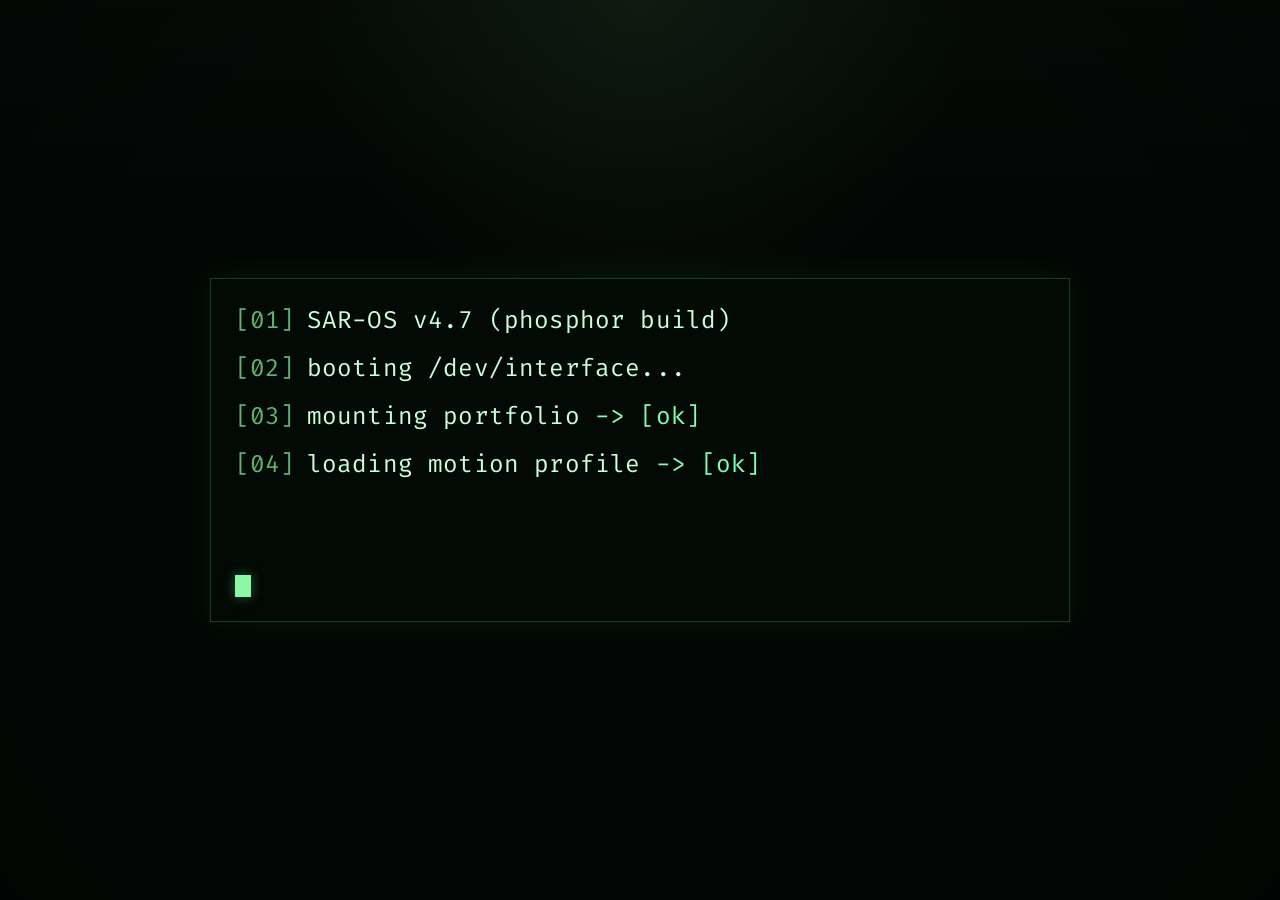
<file: index.html>
<!doctype html>
<html lang="en" data-theme="dark">
  <head>
    <meta charset="utf-8">
    <meta name="viewport" content="width=device-width, initial-scale=1">
    <title>Sebastian Rosenquist | Terminal Portfolio</title>
    <meta
      name="description"
      content="Terminal-style portfolio for Sebastian Rosenquist, AI and ML consultant focused on LLMs, RAG, automation, and analytics."
    >
    <link rel="preconnect" href="https://fonts.googleapis.com">
    <link rel="preconnect" href="https://fonts.gstatic.com" crossorigin>
    <link
      href="https://fonts.googleapis.com/css2?family=Fira+Code:wght@400;500;600&display=swap"
      rel="stylesheet"
    >
    <link rel="stylesheet" href="styles.css">
  </head>
  <body>
    <div class="app-shell">
      <section class="boot-screen" id="bootScreen" aria-label="System boot sequence">
        <div class="boot-screen__inner">
          <div class="boot-log" id="bootLog" aria-live="polite" aria-atomic="false"></div>
          <div class="boot-screen__cursor" aria-hidden="true"></div>
        </div>
      </section>

      <section class="terminal-shell is-hidden" id="terminalShell" aria-label="Portfolio terminal">
        <header class="terminal-header" aria-label="Terminal toolbar">
          <div class="terminal-header__identity">sebastian@portfolio &bull; /shell</div>

          <div class="terminal-header__status" aria-hidden="true">
            <span>session::live</span>
            <span class="block-cursor"></span>
          </div>

          <div class="terminal-header__tools">
            <div class="utc-readout" id="utcReadout" aria-label="Current UTC time">UTC --:--:--</div>

            <button
              class="toolbar-button"
              id="themeToggle"
              type="button"
              aria-label="Toggle light and dark mode"
              aria-pressed="false"
              title="Toggle theme"
            >
              <span class="toolbar-button__dot toolbar-button__dot--amber" aria-hidden="true"></span>
              <span class="toolbar-button__text">light</span>
            </button>

            <button
              class="toolbar-button"
              id="muteToggle"
              type="button"
              aria-label="Toggle terminal sound"
              aria-pressed="false"
              title="Toggle sound"
            >
              <span class="toolbar-button__dot toolbar-button__dot--red" aria-hidden="true"></span>
              <span class="toolbar-button__text">unmute</span>
            </button>
          </div>
        </header>

        <main class="terminal-body">
          <section class="terminal-pinned" id="terminalPinned" aria-label="Portfolio overview"></section>
          <div
            class="terminal-log"
            id="terminalLog"
            role="log"
            aria-live="polite"
            aria-relevant="additions"
            aria-label="Terminal command output"
          ></div>
        </main>

        <footer class="terminal-footer">
          <div class="command-suggestion" id="commandSuggestion" aria-label="Example commands">
            try: <span id="suggestionText">help</span>
          </div>

          <form class="command-form" id="commandForm" autocomplete="off">
            <label class="prompt-label" for="commandInput">sebastian@portfolio ~ $</label>
            <div class="command-input-shell">
              <div class="command-ghost" id="commandGhost" aria-hidden="true"></div>
              <input
                class="command-input"
                id="commandInput"
                name="command"
                type="text"
                spellcheck="false"
                aria-label="Terminal command input"
                placeholder="type a command"
                disabled
              >
            </div>
          </form>

          <div class="shortcut-strip" aria-label="Keyboard shortcuts">
            <span><code>tab</code> complete</span>
            <span><code>&uarr;/&darr;</code> history</span>
            <span><code>ctrl/cmd + k</code> clear</span>
            <span><code>g</code> work</span>
            <span><code>l</code> light/dark</span>
            <span><code>m</code> mute</span>
            <span><code>esc</code> reset</span>
          </div>
        </footer>
      </section>
    </div>

    <script src="script.js"></script>
  </body>
</html>
</file>
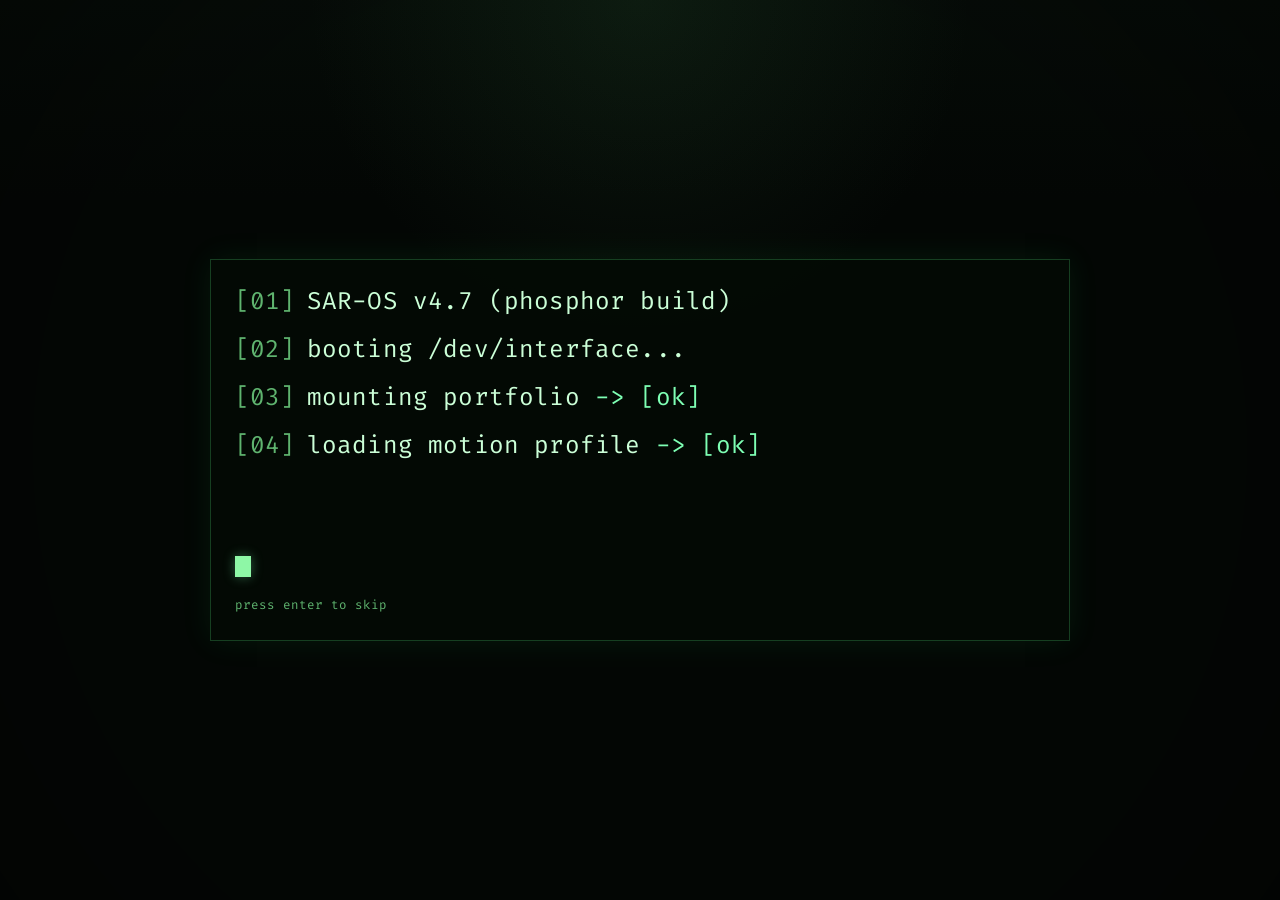
<file: src/index.html>
<!doctype html>
<html lang="en" data-theme="dark">
  <head>
    <meta charset="utf-8">
    <meta name="viewport" content="width=device-width, initial-scale=1">
    <title>Sebastian Rosenquist | Terminal Portfolio</title>
    <meta
      name="description"
      content="Terminal-style portfolio for Sebastian Rosenquist, AI and ML consultant focused on LLMs, RAG, automation, and analytics."
    >
    <link rel="preconnect" href="https://fonts.googleapis.com">
    <link rel="preconnect" href="https://fonts.gstatic.com" crossorigin>
    <link
      href="https://fonts.googleapis.com/css2?family=Fira+Code:wght@400;500;600&display=swap"
      rel="stylesheet"
    >
    <link rel="stylesheet" href="styles.css">
  </head>
  <body>
    <div class="app-shell">
      <section class="boot-screen" id="bootScreen" aria-label="System boot sequence">
        <div class="boot-screen__inner">
          <div class="boot-log" id="bootLog" aria-live="polite" aria-atomic="false"></div>
          <div class="boot-screen__cursor" aria-hidden="true"></div>
          <div class="boot-screen__hint" aria-hidden="true">press enter to skip</div>
        </div>
      </section>

      <section class="terminal-shell is-hidden" id="terminalShell" aria-label="Portfolio terminal">
        <header class="terminal-header" aria-label="Terminal toolbar">
          <div class="terminal-header__identity">sebastian@portfolio &bull; /shell</div>

          <div class="terminal-header__status" aria-hidden="true">
            <span>session::live</span>
            <span class="block-cursor"></span>
          </div>

          <div class="terminal-header__tools">
            <div class="utc-readout" id="utcReadout" aria-label="Current UTC time">UTC --:--:--</div>

            <button
              class="toolbar-button"
              id="themeToggle"
              type="button"
              aria-label="Toggle light and dark mode"
              aria-pressed="false"
              title="Toggle theme"
            >
              <span class="toolbar-button__dot toolbar-button__dot--amber" aria-hidden="true"></span>
              <span class="toolbar-button__text">light</span>
            </button>

            <button
              class="toolbar-button"
              id="muteToggle"
              type="button"
              aria-label="Toggle terminal sound"
              aria-pressed="false"
              title="Toggle sound"
            >
              <span class="toolbar-button__dot toolbar-button__dot--red" aria-hidden="true"></span>
              <span class="toolbar-button__text">unmute</span>
            </button>
          </div>
        </header>

        <main class="terminal-body">
          <section class="terminal-pinned" id="terminalPinned" aria-label="Portfolio overview"></section>
          <div
            class="terminal-log"
            id="terminalLog"
            role="log"
            aria-live="polite"
            aria-relevant="additions"
            aria-label="Terminal command output"
          ></div>
        </main>

        <footer class="terminal-footer">
          <div class="command-suggestion" id="commandSuggestion" aria-label="Example commands">
            try: <span id="suggestionText">help</span>
          </div>

          <form class="command-form" id="commandForm" autocomplete="off">
            <label class="prompt-label" for="commandInput">sebastian@portfolio ~ $</label>
            <div class="command-input-shell">
              <div class="command-ghost" id="commandGhost" aria-hidden="true"></div>
              <input
                class="command-input"
                id="commandInput"
                name="command"
                type="text"
                spellcheck="false"
                aria-label="Terminal command input"
                placeholder="type a command"
                disabled
              >
            </div>
          </form>

          <div class="shortcut-strip" aria-label="Keyboard shortcuts">
            <span><code>tab</code> complete</span>
            <span><code>&uarr;/&darr;</code> history</span>
            <span><code>ctrl/cmd + k</code> clear</span>
            <span><code>esc</code> reset</span>
          </div>
        </footer>
      </section>
    </div>

    <script type="module" src="script.js"></script>
  </body>
</html>
</file>
<file: styles.css>
:root {
  --font-mono: "Fira Code", "Courier New", Courier, monospace;
  --bg: #030604;
  --bg-elevated: rgba(7, 13, 8, 0.94);
  --bg-soft: rgba(7, 16, 9, 0.78);
  --panel: rgba(9, 18, 11, 0.72);
  --text: #8ef7a6;
  --text-bright: #cbffd7;
  --text-dim: #5fb46f;
  --border: rgba(92, 255, 139, 0.22);
  --border-strong: rgba(109, 255, 155, 0.5);
  --shadow: 0 0 30px rgba(42, 255, 109, 0.08);
  --focus: #e8ff8d;
  --danger: #ff8979;
  --amber: #ffd57f;
  --success: #7effb4;
}

html[data-theme="light"] {
  --bg: #e7f0de;
  --bg-elevated: rgba(244, 249, 239, 0.96);
  --bg-soft: rgba(234, 243, 225, 0.92);
  --panel: rgba(240, 247, 233, 0.88);
  --text: #174025;
  --text-bright: #0d2715;
  --text-dim: #486450;
  --border: rgba(19, 64, 34, 0.18);
  --border-strong: rgba(19, 64, 34, 0.38);
  --shadow: 0 0 30px rgba(18, 66, 32, 0.08);
  --focus: #67790f;
  --danger: #b24a42;
  --amber: #9b7713;
  --success: #1c7037;
}

*,
*::before,
*::after {
  box-sizing: border-box;
}

html {
  color-scheme: dark;
}

html[data-theme="light"] {
  color-scheme: light;
}

body {
  margin: 0;
  min-height: 100vh;
  font-family: var(--font-mono);
  background:
    radial-gradient(circle at top, rgba(59, 121, 71, 0.15), transparent 30%),
    linear-gradient(180deg, rgba(8, 18, 11, 0.42), transparent 22%),
    var(--bg);
  color: var(--text);
  line-height: 1.6;
  letter-spacing: 0.01em;
}

body::before {
  content: "";
  position: fixed;
  inset: 0;
  pointer-events: none;
  background:
    repeating-linear-gradient(
      to bottom,
      rgba(255, 255, 255, 0.025) 0,
      rgba(255, 255, 255, 0.025) 1px,
      transparent 1px,
      transparent 4px
    );
  opacity: 0.18;
}

body::after {
  content: "";
  position: fixed;
  inset: 0;
  pointer-events: none;
  background: radial-gradient(circle at center, transparent 58%, rgba(0, 0, 0, 0.35) 100%);
  mix-blend-mode: multiply;
}

a {
  color: inherit;
  text-decoration-color: var(--border-strong);
  text-underline-offset: 0.2rem;
}

button,
input {
  font: inherit;
}

.app-shell {
  min-height: 100vh;
}

.is-hidden {
  display: none !important;
}

.boot-screen,
.terminal-shell {
  min-height: 100vh;
}

.boot-screen {
  display: grid;
  place-items: center;
  padding: 2rem;
}

.boot-screen.is-complete {
  animation: boot-fade 360ms ease forwards;
}

.boot-screen__inner {
  width: min(860px, 100%);
  padding: 1.5rem;
  border: 1px solid var(--border);
  background: rgba(4, 10, 5, 0.92);
  box-shadow: var(--shadow);
}

html[data-theme="light"] .boot-screen__inner {
  background: rgba(240, 247, 233, 0.98);
}

.boot-log {
  display: grid;
  gap: 0.8rem;
  min-height: 16rem;
  align-content: start;
  font-size: clamp(1.1rem, 1.9vw, 1.55rem);
  line-height: 1.45;
  color: var(--text-bright);
}

.boot-line {
  opacity: 0;
  animation: boot-line-reveal 220ms ease forwards;
}

.boot-line__index {
  color: var(--text-dim);
  margin-right: 0.7rem;
}

.boot-line__status {
  color: var(--text-bright);
}

.boot-line__status--ok {
  color: var(--success);
}

.boot-screen__cursor {
  width: 1rem;
  height: 1.35rem;
  margin-top: 1rem;
  background: currentColor;
  box-shadow: 0 0 12px rgba(126, 255, 180, 0.35);
  animation: blink 1s steps(1, end) infinite;
}

.terminal-shell {
  display: grid;
  grid-template-rows: auto minmax(0, 1fr) auto;
  width: min(1160px, calc(100% - 1.5rem));
  margin: 0 auto;
  padding: 0.8rem 0 0;
}

.terminal-header {
  display: grid;
  grid-template-columns: minmax(0, 1fr) auto minmax(0, 1fr);
  gap: 1rem;
  align-items: center;
  padding: 0.75rem 1rem;
  border: 1px solid var(--border);
  border-bottom: 0;
  background: var(--bg-elevated);
  box-shadow: var(--shadow);
  backdrop-filter: blur(8px);
}

.terminal-header__identity,
.terminal-header__status,
.utc-readout,
.toolbar-button__text,
.command-suggestion,
.shortcut-strip,
.prompt-label,
code {
  font-size: 0.82rem;
}

.terminal-header__identity {
  white-space: nowrap;
  overflow: hidden;
  text-overflow: ellipsis;
}

.terminal-header__status {
  display: inline-flex;
  align-items: center;
  gap: 0.55rem;
  justify-self: center;
  padding: 0.45rem 0.75rem;
  border: 1px solid var(--border-strong);
  color: var(--text-bright);
  background: var(--bg-soft);
}

.block-cursor {
  width: 0.78rem;
  height: 1.05rem;
  background: currentColor;
  box-shadow: 0 0 10px rgba(133, 255, 170, 0.35);
  animation: blink 1s steps(1, end) infinite;
}

.terminal-header__tools {
  display: flex;
  justify-self: end;
  align-items: center;
  gap: 0.6rem;
  flex-wrap: wrap;
}

.utc-readout,
.toolbar-button,
.command-form {
  border: 1px solid var(--border);
  background: var(--bg-soft);
  color: var(--text);
}

.utc-readout {
  display: inline-flex;
  align-items: center;
  min-height: 2.25rem;
  padding: 0.4rem 0.65rem;
}

.toolbar-button {
  display: inline-flex;
  align-items: center;
  gap: 0.5rem;
  min-height: 2.25rem;
  padding: 0.4rem 0.65rem;
  cursor: pointer;
  transition: border-color 140ms ease, color 140ms ease, background 140ms ease;
}

.toolbar-button__dot {
  width: 0.55rem;
  height: 0.55rem;
  border-radius: 50%;
  display: inline-block;
}

.toolbar-button__dot--amber {
  background: var(--amber);
}

.toolbar-button__dot--red {
  background: var(--danger);
}

.terminal-body {
  display: grid;
  grid-template-rows: auto minmax(0, 1fr);
  min-height: 0;
  border-inline: 1px solid var(--border);
  background: var(--bg-elevated);
  overflow: hidden;
}

.terminal-pinned {
  padding: 1.15rem 1rem 1.2rem;
  border-bottom: 1px solid var(--border);
}

.terminal-pinned .output-block:first-of-type {
  margin-top: 1.1rem;
}

.terminal-log {
  height: 100%;
  overflow-y: auto;
  padding: 1rem;
  scrollbar-width: thin;
  scrollbar-color: var(--border-strong) transparent;
}

.terminal-log::-webkit-scrollbar {
  width: 8px;
}

.terminal-log::-webkit-scrollbar-thumb {
  background: var(--border-strong);
}

.terminal-footer {
  position: sticky;
  bottom: 0;
  display: grid;
  gap: 0.7rem;
  padding: 0.9rem 1rem 1rem;
  border: 1px solid var(--border);
  border-top: 0;
  background: var(--bg-elevated);
}

.command-suggestion,
.shortcut-strip,
.log-prompt,
.output-title,
.output-label,
.output-link-item strong,
.action-block__title {
  color: var(--text-dim);
}

.command-form {
  display: flex;
  align-items: center;
  gap: 0.8rem;
  padding: 0.8rem 0.9rem;
}

.prompt-label {
  flex: 0 0 auto;
  color: var(--text-bright);
}

.command-input-shell {
  position: relative;
  flex: 1 1 auto;
  min-width: 0;
}

.command-ghost,
.command-input {
  width: 100%;
  min-width: 0;
  font: inherit;
  letter-spacing: inherit;
}

.command-ghost {
  position: absolute;
  inset: 0;
  display: flex;
  align-items: center;
  pointer-events: none;
  white-space: pre;
  overflow: hidden;
}

.command-ghost__typed {
  visibility: hidden;
}

.command-ghost__hint {
  color: var(--text-dim);
}

.command-input {
  border: 0;
  padding: 0;
  background: transparent;
  color: var(--text-bright);
  outline: none;
  position: relative;
  z-index: 1;
  caret-color: var(--text-bright);
}

.command-input:disabled {
  cursor: wait;
  opacity: 0.65;
}

.command-input::placeholder {
  color: var(--text-dim);
}

.shortcut-strip {
  display: flex;
  flex-wrap: wrap;
  gap: 0.8rem 1.2rem;
}

.log-entry {
  margin-bottom: 1.35rem;
  padding-bottom: 1.15rem;
  position: relative;
}

.log-entry:last-child {
  margin-bottom: 0;
  padding-bottom: 0;
}

.log-entry:not(:last-child)::after {
  content: "";
  position: absolute;
  left: 0;
  right: 0;
  bottom: 0;
  height: 1px;
  background: linear-gradient(90deg, rgba(95, 180, 111, 0.18), rgba(95, 180, 111, 0.92), rgba(95, 180, 111, 0.18));
}

.log-entry--command {
  color: var(--text-bright);
}

.log-entry--system {
  color: var(--text-dim);
}

.terminal-hero {
  display: grid;
  gap: 0.8rem;
}

.terminal-hero__prefix,
.list-table__label {
  color: var(--text-dim);
  text-transform: uppercase;
  letter-spacing: 0.18em;
  font-size: 0.78rem;
}

.terminal-hero__headline {
  font-size: clamp(2.4rem, 7vw, 5.8rem);
  line-height: 0.9;
  letter-spacing: 0.04em;
  color: var(--text-bright);
  text-shadow: 0 0 18px rgba(126, 255, 180, 0.16);
}

.terminal-hero__system,
.terminal-hero__subline {
  color: var(--text);
}

.terminal-hero__system {
  text-transform: uppercase;
  letter-spacing: 0.22em;
  font-size: 0.78rem;
}

.terminal-hero__subline {
  font-size: 1.1rem;
}

.terminal-hero__summary {
  display: grid;
  gap: 0.75rem;
  max-width: 58rem;
}

.list-table {
  display: grid;
  gap: 0.8rem;
}

.list-table__row {
  display: grid;
  grid-template-columns: minmax(90px, 120px) minmax(0, 1fr);
  gap: 1rem;
  align-items: start;
}

.list-table__value {
  color: var(--text-bright);
}

.output-block {
  margin-top: 0.5rem;
}

.output-block + .output-block {
  margin-top: 0.95rem;
}

.output-title {
  margin-bottom: 0.45rem;
  text-transform: uppercase;
  letter-spacing: 0.08em;
  font-size: 0.78rem;
}

.terminal-pinned .output-title {
  display: flex;
  align-items: center;
  gap: 0.9rem;
  margin: 1.35rem 0 0.9rem;
  color: var(--text-dim);
  letter-spacing: 0.22em;
  font-size: 0.74rem;
  white-space: nowrap;
}

.terminal-pinned .output-title::before,
.terminal-pinned .output-title::after {
  content: "";
  height: 1px;
  flex: 1 1 auto;
  background: linear-gradient(90deg, rgba(95, 180, 111, 0.35), rgba(95, 180, 111, 0.95));
}

.terminal-pinned .output-title::after {
  background: linear-gradient(90deg, rgba(95, 180, 111, 0.95), rgba(95, 180, 111, 0.35));
}

.output-lines,
.output-list,
.output-links,
.action-row,
.command-list {
  display: grid;
  gap: 0.5rem;
}

.output-lines p,
.output-list p,
.output-grid article,
.output-links .output-link-item,
.terminal-card p {
  margin: 0;
}

.output-list p::before {
  content: "-> ";
  color: var(--text-bright);
}

.output-grid,
.card-grid {
  display: grid;
  grid-template-columns: 1fr;
  gap: 0.8rem;
}

.output-grid article,
.terminal-card,
.output-link-item {
  padding: 0.9rem;
  border: 1px solid var(--border);
  background: var(--panel);
  box-shadow: var(--shadow);
}

.output-label {
  display: block;
  margin-bottom: 0.3rem;
  text-transform: uppercase;
  font-size: 0.72rem;
  letter-spacing: 0.08em;
}

.output-grid article p,
.output-link-item p {
  margin: 0;
}

.terminal-card h3 {
  margin: 0 0 0.45rem;
  font-size: 0.95rem;
  color: var(--text-bright);
}

.terminal-card--project {
  padding: 1rem 1.15rem 1.2rem;
  transition: border-color 160ms ease, box-shadow 160ms ease, background 160ms ease, transform 160ms ease;
}

.terminal-card--project:hover,
.terminal-card--project:focus-within {
  border-color: var(--text-bright);
  background: rgba(10, 22, 13, 0.88);
  box-shadow: 0 0 0 1px rgba(126, 255, 180, 0.14), 0 0 26px rgba(44, 255, 115, 0.12);
  transform: translateY(-1px);
}

html[data-theme="light"] .terminal-card--project:hover,
html[data-theme="light"] .terminal-card--project:focus-within {
  background: rgba(235, 245, 228, 0.98);
}

.terminal-card__top {
  display: flex;
  align-items: flex-start;
  justify-content: space-between;
  gap: 1rem;
  margin-bottom: 0.65rem;
}

.terminal-card__eyebrow,
.terminal-card__meta {
  color: var(--text-dim);
  text-transform: uppercase;
  letter-spacing: 0.22em;
  font-size: 0.72rem;
}

.terminal-card__meta {
  white-space: nowrap;
}

.terminal-card--project h3 {
  margin: 0 0 0.85rem;
  font-size: clamp(1.4rem, 3vw, 2.2rem);
  letter-spacing: 0.02em;
  line-height: 0.95;
}

.terminal-card--project p {
  max-width: 50rem;
  font-size: 1rem;
  line-height: 1.65;
}

.terminal-card__tags {
  display: flex;
  flex-wrap: wrap;
  gap: 0.55rem;
  margin-top: 1rem;
}

.terminal-card__tag {
  display: inline-flex;
  align-items: center;
  padding: 0.38rem 0.65rem;
  border: 1px solid var(--border);
  color: var(--text-dim);
  text-transform: uppercase;
  letter-spacing: 0.14em;
  font-size: 0.72rem;
  background: rgba(6, 16, 9, 0.5);
}

.output-link-item strong {
  display: inline-block;
  width: 6.6rem;
  font-weight: 500;
}

.action-block__title {
  margin-bottom: 0.55rem;
  text-transform: uppercase;
  letter-spacing: 0.08em;
  font-size: 0.72rem;
}

.action-row {
  grid-template-columns: repeat(auto-fit, minmax(140px, max-content));
  gap: 0.7rem;
}

.command-list {
  gap: 0.85rem;
}

.command-list__row {
  display: grid;
  grid-template-columns: minmax(72px, 92px) minmax(0, 1fr);
  gap: 1.2rem;
  align-items: start;
}

.command-list__name {
  color: var(--text-dim);
}

.command-list__description {
  color: var(--text-bright);
}

.terminal-action {
  padding: 0.7rem 0.9rem;
  border: 1px solid var(--border-strong);
  background: transparent;
  color: var(--text-bright);
  cursor: pointer;
  transition: background 140ms ease, border-color 140ms ease, color 140ms ease, transform 140ms ease;
}

.terminal-action:hover,
.terminal-action:focus-visible,
.toolbar-button:hover,
.toolbar-button:focus-visible {
  background: rgba(130, 255, 163, 0.08);
  border-color: var(--text-bright);
  color: var(--text-bright);
  transform: translateY(-1px);
}

.dossier-card {
  border: 1px solid var(--border-strong);
  background: rgba(6, 14, 8, 0.9);
  box-shadow: 0 0 28px rgba(42, 255, 109, 0.08);
}

.dossier-card__header,
.dossier-card__hero,
.dossier-card__data,
.dossier-card__body {
  padding: 0.95rem 1rem;
}

.dossier-card__header,
.dossier-card__hero,
.dossier-card__data {
  border-bottom: 1px solid var(--border);
}

.dossier-card__header {
  display: flex;
  justify-content: space-between;
  gap: 1rem;
  color: var(--text-dim);
  text-transform: uppercase;
  letter-spacing: 0.22em;
  font-size: 0.72rem;
}

.dossier-card__hero {
  display: flex;
  justify-content: space-between;
  gap: 1rem;
}

.dossier-card__label,
.dossier-card__fact-label,
.dossier-card__body-title {
  color: var(--text-dim);
  text-transform: uppercase;
  letter-spacing: 0.18em;
  font-size: 0.74rem;
}

.dossier-card__code {
  margin-top: 0.35rem;
  font-size: clamp(2rem, 5vw, 3.2rem);
  line-height: 0.92;
  color: var(--text-bright);
  text-shadow: 0 0 16px rgba(126, 255, 180, 0.18);
}

.dossier-card__tagline {
  margin: 1rem 0 0;
  max-width: 42rem;
  font-size: 1rem;
}

.dossier-card__access {
  text-align: right;
}

.dossier-card__access-code {
  margin-top: 0.55rem;
  color: var(--text-bright);
  font-size: 1.5rem;
  letter-spacing: 0.2em;
}

.dossier-card__data {
  display: grid;
  grid-template-columns: 140px minmax(0, 1fr) 72px;
  gap: 1rem;
  align-items: start;
}

.dossier-card__avatar {
  position: relative;
  min-height: 160px;
  overflow: hidden;
  border: 1px solid var(--border);
  background:
    linear-gradient(180deg, rgba(126, 255, 180, 0.08), transparent 70%),
    repeating-linear-gradient(
      to bottom,
      rgba(126, 255, 180, 0.08) 0,
      rgba(126, 255, 180, 0.08) 2px,
      transparent 2px,
      transparent 7px
    ),
    rgba(8, 18, 11, 0.86);
  display: grid;
  place-items: center;
}

.dossier-card__avatar::after {
  content: "";
  position: absolute;
  inset: 0;
  pointer-events: none;
  background:
    repeating-linear-gradient(
      to bottom,
      rgba(126, 255, 180, 0.12) 0,
      rgba(126, 255, 180, 0.12) 2px,
      transparent 2px,
      transparent 6px
    );
  mix-blend-mode: screen;
}

.dossier-card__avatar-image {
  width: 100%;
  height: 100%;
  min-height: 160px;
  object-fit: cover;
  display: block;
  filter: saturate(0.88) contrast(1.05) brightness(0.94);
}

.dossier-card__facts {
  display: grid;
  gap: 0.75rem;
}

.dossier-card__fact-row {
  display: grid;
  grid-template-columns: minmax(90px, 110px) minmax(0, 1fr);
  gap: 1rem;
}

.dossier-card__fact-value {
  color: var(--text-bright);
}

.dossier-card__marks {
  display: grid;
  gap: 0.8rem;
}

.dossier-card__mark {
  height: 40px;
  border: 1px solid var(--border);
  background:
    linear-gradient(90deg, transparent 0 18%, rgba(126, 255, 180, 0.9) 18% 32%, transparent 32% 50%, rgba(126, 255, 180, 0.9) 50% 64%, transparent 64% 82%, rgba(126, 255, 180, 0.9) 82% 100%),
    repeating-linear-gradient(
      to bottom,
      rgba(126, 255, 180, 0.1) 0,
      rgba(126, 255, 180, 0.1) 6px,
      transparent 6px,
      transparent 10px
    );
}

.dossier-card__body {
  display: grid;
  gap: 1rem;
}

.dossier-card__body-title {
  padding-top: 0.1rem;
}

.dossier-card__body p {
  margin: 0;
  max-width: 54rem;
  font-size: 1rem;
  line-height: 1.7;
}

.dossier-card__sections {
  display: grid;
}

.dossier-section {
  padding: 0.95rem 1rem;
  border-top: 1px solid var(--border);
}

.dossier-section__title {
  display: flex;
  align-items: center;
  gap: 0.85rem;
  margin-bottom: 1rem;
  color: var(--text-dim);
  text-transform: uppercase;
  letter-spacing: 0.22em;
  font-size: 0.74rem;
  white-space: nowrap;
}

.dossier-section__title::after {
  content: "";
  height: 1px;
  flex: 1 1 auto;
  background: linear-gradient(90deg, rgba(95, 180, 111, 0.85), rgba(95, 180, 111, 0.18));
}

.dossier-section__industries {
  display: grid;
  grid-template-columns: repeat(2, minmax(0, 1fr));
  gap: 0.7rem;
}

.dossier-industry {
  padding: 0.85rem 0.95rem;
  border: 1px solid var(--border);
  background: rgba(8, 18, 11, 0.64);
}

.dossier-industry__label,
.dossier-stack__label {
  color: var(--text-bright);
  text-transform: uppercase;
  letter-spacing: 0.14em;
  font-size: 0.9rem;
}

.dossier-industry__label::before {
  content: "> ";
  color: var(--text-bright);
}

.dossier-industry__value {
  margin: 0.45rem 0 0;
  color: var(--text);
  line-height: 1.45;
}

.dossier-section__services,
.dossier-section__stack,
.dossier-section__deployments {
  display: grid;
  gap: 0.85rem;
}

.dossier-service {
  color: var(--text-bright);
}

.dossier-service::before {
  content: "[+] ";
  color: var(--text-dim);
}

.dossier-stack__row,
.dossier-deployment {
  display: grid;
  grid-template-columns: minmax(100px, 120px) minmax(0, 1fr);
  gap: 1rem;
  align-items: start;
}

.dossier-stack__value,
.dossier-deployment__main {
  color: var(--text-bright);
}

.dossier-deployment {
  grid-template-columns: minmax(0, 1fr) auto;
}

.dossier-deployment__main::before {
  content: "> ";
  color: var(--text-dim);
}

.dossier-deployment__meta {
  color: var(--text-dim);
  white-space: nowrap;
}

code {
  color: var(--text-bright);
}

.system-message {
  color: var(--text-dim);
}

.error-message {
  color: var(--danger);
}

.success-message {
  color: var(--success);
}

:focus-visible {
  outline: 2px solid var(--focus);
  outline-offset: 3px;
}

@keyframes blink {
  0%,
  49% {
    opacity: 1;
  }

  50%,
  100% {
    opacity: 0;
  }
}

@keyframes boot-line-reveal {
  from {
    opacity: 0;
    transform: translateY(6px);
  }

  to {
    opacity: 1;
    transform: translateY(0);
  }
}

@keyframes boot-fade {
  from {
    opacity: 1;
  }

  to {
    opacity: 0;
    visibility: hidden;
  }
}

@media (max-width: 960px) {
  .terminal-shell {
    width: calc(100% - 1rem);
  }

  .terminal-header {
    grid-template-columns: 1fr;
    justify-items: start;
  }

  .terminal-header__status,
  .terminal-header__tools {
    justify-self: start;
  }

  .output-grid,
  .card-grid {
    grid-template-columns: 1fr;
  }

  .list-table__row {
    grid-template-columns: 1fr;
    gap: 0.18rem;
  }
}

@media (max-width: 640px) {
  .boot-screen {
    padding: 1rem;
  }

  .boot-screen__inner {
    padding: 1rem;
  }

  .boot-log {
    min-height: 14rem;
    font-size: 1rem;
    gap: 0.65rem;
  }

  .terminal-shell {
    width: 100%;
    padding-top: 0;
  }

  .terminal-header,
  .terminal-body,
  .terminal-footer {
    border-inline-width: 0;
  }

  .command-form {
    flex-direction: column;
    align-items: flex-start;
  }

  .prompt-label {
    width: 100%;
  }

  .command-input-shell {
    width: 100%;
  }

  .action-row {
    grid-template-columns: 1fr;
  }

  .terminal-card__top {
    flex-direction: column;
    gap: 0.3rem;
  }

  .command-list__row {
    grid-template-columns: 1fr;
    gap: 0.2rem;
  }

  .dossier-card__hero,
  .dossier-card__data {
    grid-template-columns: 1fr;
  }

  .dossier-card__access {
    text-align: left;
  }

  .dossier-card__fact-row {
    grid-template-columns: 1fr;
    gap: 0.18rem;
  }

  .dossier-card__marks {
    grid-template-columns: repeat(3, minmax(0, 1fr));
  }

  .dossier-section__industries {
    grid-template-columns: 1fr;
  }

  .dossier-stack__row,
  .dossier-deployment {
    grid-template-columns: 1fr;
    gap: 0.2rem;
  }

  .shortcut-strip {
    gap: 0.55rem 0.9rem;
  }
}
</file>
<file: src/styles.css>
/* ============================================================ */
/* Theme tokens: dark (default) and light color scheme variables */
/* ============================================================ */
:root {
  --font-mono: "Fira Code", "Courier New", Courier, monospace;
  --bg: #030604;
  --bg-elevated: rgba(7, 13, 8, 0.94);
  --bg-soft: rgba(7, 16, 9, 0.78);
  --panel: rgba(9, 18, 11, 0.72);
  --text: #8ef7a6;
  --text-bright: #cbffd7;
  --text-dim: #5fb46f;
  --border: rgba(92, 255, 139, 0.22);
  --border-strong: rgba(109, 255, 155, 0.5);
  --shadow: 0 0 30px rgba(42, 255, 109, 0.08);
  --focus: #e8ff8d;
  --danger: #ff8979;
  --amber: #ffd57f;
  --success: #7effb4;
}

html[data-theme="light"] {
  --bg: #e7f0de;
  --bg-elevated: rgba(244, 249, 239, 0.96);
  --bg-soft: rgba(234, 243, 225, 0.92);
  --panel: rgba(240, 247, 233, 0.88);
  --text: #174025;
  --text-bright: #0d2715;
  --text-dim: #486450;
  --border: rgba(19, 64, 34, 0.18);
  --border-strong: rgba(19, 64, 34, 0.38);
  --shadow: 0 0 30px rgba(18, 66, 32, 0.08);
  --focus: #67790f;
  --danger: #b24a42;
  --amber: #9b7713;
  --success: #1c7037;
}

/* ============================================================ */
/* Global reset & base element styles */
/* ============================================================ */
*,
*::before,
*::after {
  box-sizing: border-box;
}

html {
  color-scheme: dark;
}

html[data-theme="light"] {
  color-scheme: light;
}

body {
  margin: 0;
  min-height: 100vh;
  font-family: var(--font-mono);
  background:
    radial-gradient(circle at top, rgba(59, 121, 71, 0.15), transparent 30%),
    linear-gradient(180deg, rgba(8, 18, 11, 0.42), transparent 22%),
    var(--bg);
  color: var(--text);
  line-height: 1.6;
  letter-spacing: 0.01em;
}

body::before {
  content: "";
  position: fixed;
  inset: 0;
  pointer-events: none;
  background:
    repeating-linear-gradient(
      to bottom,
      rgba(255, 255, 255, 0.025) 0,
      rgba(255, 255, 255, 0.025) 1px,
      transparent 1px,
      transparent 4px
    );
  opacity: 0.18;
}

body::after {
  content: "";
  position: fixed;
  inset: 0;
  pointer-events: none;
  background: radial-gradient(circle at center, transparent 58%, rgba(0, 0, 0, 0.35) 100%);
  mix-blend-mode: multiply;
}

a {
  color: inherit;
  text-decoration-color: var(--border-strong);
  text-underline-offset: 0.2rem;
}

button,
input {
  font: inherit;
}

/* ============================================================ */
/* App shell / layout root */
/* ============================================================ */
.app-shell {
  min-height: 100vh;
}

.is-hidden {
  display: none !important;
}

/* ============================================================ */
/* Boot screen (startup animation) */
/* ============================================================ */
.boot-screen,
.terminal-shell {
  min-height: 100vh;
}

.boot-screen {
  display: grid;
  place-items: center;
  padding: 2rem;
}

.boot-screen.is-complete {
  animation: boot-fade 360ms ease forwards;
}

.boot-screen__inner {
  width: min(860px, 100%);
  padding: 1.5rem;
  border: 1px solid var(--border);
  background: rgba(4, 10, 5, 0.92);
  box-shadow: var(--shadow);
}

html[data-theme="light"] .boot-screen__inner {
  background: rgba(240, 247, 233, 0.98);
}

.boot-screen__hint {
  margin-top: 1.2rem;
  font-size: 0.78rem;
  letter-spacing: 0.08em;
  color: var(--text-dim);
}

.boot-log {
  display: grid;
  gap: 0.8rem;
  min-height: 16rem;
  align-content: start;
  font-size: clamp(1.1rem, 1.9vw, 1.55rem);
  line-height: 1.45;
  color: var(--text-bright);
}

.boot-line {
  opacity: 0;
  animation: boot-line-reveal 220ms ease forwards;
}

.boot-line__index {
  color: var(--text-dim);
  margin-right: 0.7rem;
}

.boot-line__status {
  color: var(--text-bright);
}

.boot-line__status--ok {
  color: var(--success);
}

.boot-screen__cursor {
  width: 1rem;
  height: 1.35rem;
  margin-top: 1rem;
  background: currentColor;
  box-shadow: 0 0 12px rgba(126, 255, 180, 0.35);
  animation: blink 1s steps(1, end) infinite;
}

/* ============================================================ */
/* Terminal shell (overall page grid) */
/* ============================================================ */
.terminal-shell {
  display: grid;
  grid-template-rows: auto minmax(0, 1fr) auto;
  width: min(1160px, calc(100% - 1.5rem));
  margin: 0 auto;
  padding: 0.8rem 0 0;
}

/* ============================================================ */
/* Terminal header / toolbar */
/* ============================================================ */
.terminal-header {
  display: grid;
  grid-template-columns: minmax(0, 1fr) auto minmax(0, 1fr);
  gap: 1rem;
  align-items: center;
  padding: 0.75rem 1rem;
  border: 1px solid var(--border);
  border-bottom: 0;
  background: var(--bg-elevated);
  box-shadow: var(--shadow);
  backdrop-filter: blur(8px);
}

.terminal-header__identity,
.terminal-header__status,
.utc-readout,
.toolbar-button__text,
.command-suggestion,
.shortcut-strip,
.prompt-label,
code {
  font-size: 0.82rem;
}

.terminal-header__identity {
  white-space: nowrap;
  overflow: hidden;
  text-overflow: ellipsis;
}

.terminal-header__status {
  display: inline-flex;
  align-items: center;
  gap: 0.55rem;
  justify-self: center;
  padding: 0.45rem 0.75rem;
  border: 1px solid var(--border-strong);
  color: var(--text-bright);
  background: var(--bg-soft);
}

.block-cursor {
  width: 0.78rem;
  height: 1.05rem;
  background: currentColor;
  box-shadow: 0 0 10px rgba(133, 255, 170, 0.35);
  animation: blink 1s steps(1, end) infinite;
}

.terminal-header__tools {
  display: flex;
  justify-self: end;
  align-items: center;
  gap: 0.6rem;
  flex-wrap: wrap;
}

.utc-readout,
.toolbar-button,
.command-form {
  border: 1px solid var(--border);
  background: var(--bg-soft);
  color: var(--text);
}

.utc-readout {
  display: inline-flex;
  align-items: center;
  min-height: 2.25rem;
  padding: 0.4rem 0.65rem;
}

.toolbar-button {
  display: inline-flex;
  align-items: center;
  gap: 0.5rem;
  min-height: 2.25rem;
  padding: 0.4rem 0.65rem;
  cursor: pointer;
  transition: border-color 140ms ease, color 140ms ease, background 140ms ease;
}

.toolbar-button__dot {
  width: 0.55rem;
  height: 0.55rem;
  border-radius: 50%;
  display: inline-block;
}

.toolbar-button__dot--amber {
  background: var(--amber);
}

.toolbar-button__dot--red {
  background: var(--danger);
}

/* ============================================================ */
/* Terminal body (pinned overview + scrolling log) */
/* ============================================================ */
.terminal-body {
  display: grid;
  grid-template-rows: auto minmax(0, 1fr);
  min-height: 0;
  border-inline: 1px solid var(--border);
  background: var(--bg-elevated);
  overflow: hidden;
}

.terminal-pinned {
  padding: 1.15rem 1rem 1.2rem;
  border-bottom: 1px solid var(--border);
}

.terminal-pinned .output-block:first-of-type {
  margin-top: 1.1rem;
}

.terminal-log {
  height: 100%;
  overflow-y: auto;
  padding: 1rem;
  scrollbar-width: thin;
  scrollbar-color: var(--border-strong) transparent;
}

.terminal-log::-webkit-scrollbar {
  width: 8px;
}

.terminal-log::-webkit-scrollbar-thumb {
  background: var(--border-strong);
}

/* ============================================================ */
/* Terminal footer (command input) */
/* ============================================================ */
.terminal-footer {
  position: sticky;
  bottom: 0;
  display: grid;
  gap: 0.7rem;
  padding: 0.9rem 1rem 1rem;
  border: 1px solid var(--border);
  border-top: 0;
  background: var(--bg-elevated);
}

.command-suggestion,
.shortcut-strip,
.log-prompt,
.output-title,
.output-label,
.output-link-item strong,
.action-block__title {
  color: var(--text-dim);
}

.command-form {
  display: flex;
  align-items: center;
  gap: 0.8rem;
  padding: 0.8rem 0.9rem;
}

.prompt-label {
  flex: 0 0 auto;
  color: var(--text-bright);
}

.command-input-shell {
  position: relative;
  flex: 1 1 auto;
  min-width: 0;
}

.command-ghost,
.command-input {
  width: 100%;
  min-width: 0;
  font: inherit;
  letter-spacing: inherit;
}

.command-ghost {
  position: absolute;
  inset: 0;
  display: flex;
  align-items: center;
  pointer-events: none;
  white-space: pre;
  overflow: hidden;
}

.command-ghost__typed {
  visibility: hidden;
}

.command-ghost__hint {
  color: var(--text-dim);
}

.command-input {
  border: 0;
  padding: 0;
  background: transparent;
  color: var(--text-bright);
  outline: none;
  position: relative;
  z-index: 1;
  caret-color: var(--text-bright);
}

.command-input:disabled {
  cursor: wait;
  opacity: 0.65;
}

.command-input::placeholder {
  color: var(--text-dim);
}

.shortcut-strip {
  display: flex;
  flex-wrap: wrap;
  gap: 0.8rem 1.2rem;
}

/* ============================================================ */
/* Log entries (command + output history) */
/* ============================================================ */
.log-entry {
  margin-bottom: 1.35rem;
  padding-bottom: 1.15rem;
  position: relative;
}

.log-entry:last-child {
  margin-bottom: 0;
  padding-bottom: 0;
}

.log-entry:not(:last-child)::after {
  content: "";
  position: absolute;
  left: 0;
  right: 0;
  bottom: 0;
  height: 1px;
  background: linear-gradient(90deg, rgba(95, 180, 111, 0.18), rgba(95, 180, 111, 0.92), rgba(95, 180, 111, 0.18));
}

.log-entry--command {
  color: var(--text-bright);
}

.log-entry--system {
  color: var(--text-dim);
}

/* ============================================================ */
/* Hero block (pinned overview headline) */
/* ============================================================ */
.terminal-hero {
  display: grid;
  gap: 0.8rem;
}

.terminal-hero__prefix,
.list-table__label {
  color: var(--text-dim);
  text-transform: uppercase;
  letter-spacing: 0.18em;
  font-size: 0.78rem;
}

.terminal-hero__headline {
  font-size: clamp(2.4rem, 7vw, 5.8rem);
  line-height: 0.9;
  letter-spacing: 0.04em;
  color: var(--text-bright);
  text-shadow: 0 0 18px rgba(126, 255, 180, 0.16);
}

.terminal-hero__system,
.terminal-hero__subline {
  color: var(--text);
}

.terminal-hero__system {
  text-transform: uppercase;
  letter-spacing: 0.22em;
  font-size: 0.78rem;
}

.terminal-hero__subline {
  font-size: 1.1rem;
}

.terminal-hero__summary {
  display: grid;
  gap: 0.75rem;
  max-width: 58rem;
}

/* ============================================================ */
/* Generic output primitives (shared by most terminal commands) */
/* ============================================================ */
.list-table {
  display: grid;
  gap: 0.8rem;
}

.list-table__row {
  display: grid;
  grid-template-columns: minmax(90px, 120px) minmax(0, 1fr);
  gap: 1rem;
  align-items: start;
}

.list-table__value {
  color: var(--text-bright);
}

.output-block {
  margin-top: 0.5rem;
}

.output-block + .output-block {
  margin-top: 0.95rem;
}

.output-title {
  margin-bottom: 0.45rem;
  text-transform: uppercase;
  letter-spacing: 0.08em;
  font-size: 0.78rem;
}

.terminal-pinned .output-title {
  display: flex;
  align-items: center;
  gap: 0.9rem;
  margin: 1.35rem 0 0.9rem;
  color: var(--text-dim);
  letter-spacing: 0.22em;
  font-size: 0.74rem;
  white-space: nowrap;
}

.terminal-pinned .output-title::before,
.terminal-pinned .output-title::after {
  content: "";
  height: 1px;
  flex: 1 1 auto;
  background: linear-gradient(90deg, rgba(95, 180, 111, 0.35), rgba(95, 180, 111, 0.95));
}

.terminal-pinned .output-title::after {
  background: linear-gradient(90deg, rgba(95, 180, 111, 0.95), rgba(95, 180, 111, 0.35));
}

.output-lines,
.output-list,
.output-links,
.action-row,
.command-list {
  display: grid;
  gap: 0.5rem;
}

.output-lines p,
.output-list p,
.output-grid article,
.output-links .output-link-item,
.terminal-card p {
  margin: 0;
}

.output-list p::before {
  content: "-> ";
  color: var(--text-bright);
}

.output-grid,
.card-grid {
  display: grid;
  grid-template-columns: 1fr;
  gap: 0.8rem;
}

.output-grid article,
.terminal-card,
.output-link-item {
  padding: 0.9rem;
  border: 1px solid var(--border);
  background: var(--panel);
  box-shadow: var(--shadow);
}

.output-label {
  display: block;
  margin-bottom: 0.3rem;
  text-transform: uppercase;
  font-size: 0.72rem;
  letter-spacing: 0.08em;
}

.output-grid article p,
.output-link-item p {
  margin: 0;
}

.profile-section {
  padding-top: 0.95rem;
  border-top: 1px solid var(--border);
}

.profile-section .output-title {
  display: flex;
  align-items: center;
  gap: 0.85rem;
  margin-bottom: 1rem;
  letter-spacing: 0.22em;
  font-size: 0.74rem;
  white-space: nowrap;
}

.profile-section .output-title::after {
  content: "";
  height: 1px;
  flex: 1 1 auto;
  background: linear-gradient(90deg, rgba(95, 180, 111, 0.85), rgba(95, 180, 111, 0.18));
}

.stack-grid {
  grid-template-columns: repeat(2, minmax(0, 1fr));
}

.areas-grid {
  grid-template-columns: repeat(2, minmax(0, 1fr));
}

.stack-grid article {
  position: relative;
  overflow: hidden;
  border-color: var(--border-strong);
  background: linear-gradient(135deg, rgba(126, 255, 180, 0.1), var(--panel) 58%);
}

.stack-grid article::before {
  content: "//";
  position: absolute;
  top: 0.45rem;
  right: 0.55rem;
  color: var(--text-dim);
}

.stack-grid .output-label {
  color: var(--text-bright);
}

/* ============================================================ */
/* Project / work cards */
/* ============================================================ */
.terminal-card h3 {
  margin: 0 0 0.45rem;
  font-size: 0.95rem;
  color: var(--text-bright);
}

.terminal-card--project {
  padding: 1rem 1.15rem 1.2rem;
  transition: border-color 160ms ease, box-shadow 160ms ease, background 160ms ease, transform 160ms ease;
}

.terminal-card--project:hover,
.terminal-card--project:focus-within {
  border-color: var(--text-bright);
  background: rgba(10, 22, 13, 0.88);
  box-shadow: 0 0 0 1px rgba(126, 255, 180, 0.14), 0 0 26px rgba(44, 255, 115, 0.12);
  transform: translateY(-1px);
}

html[data-theme="light"] .terminal-card--project:hover,
html[data-theme="light"] .terminal-card--project:focus-within {
  background: rgba(235, 245, 228, 0.98);
}

.terminal-card__top {
  display: flex;
  align-items: flex-start;
  justify-content: space-between;
  gap: 1rem;
  margin-bottom: 0.65rem;
}

.terminal-card__eyebrow,
.terminal-card__meta {
  color: var(--text-dim);
  text-transform: uppercase;
  letter-spacing: 0.22em;
  font-size: 0.72rem;
}

.terminal-card__meta {
  white-space: nowrap;
}

.terminal-card--project h3 {
  margin: 0 0 0.85rem;
  font-size: clamp(1.4rem, 3vw, 2.2rem);
  letter-spacing: 0.02em;
  line-height: 0.95;
}

.terminal-card--project p {
  max-width: 50rem;
  font-size: 1rem;
  line-height: 1.65;
}

.terminal-card--project p + p {
  margin-top: 0.5rem;
}

.terminal-card__tags {
  display: flex;
  flex-wrap: wrap;
  gap: 0.55rem;
  margin-top: 1rem;
}

.terminal-card__tag {
  display: inline-flex;
  align-items: center;
  padding: 0.38rem 0.65rem;
  border: 1px solid var(--border);
  color: var(--text-dim);
  text-transform: uppercase;
  letter-spacing: 0.14em;
  font-size: 0.72rem;
  background: rgba(6, 16, 9, 0.5);
}

.terminal-card__link {
  display: inline-block;
  margin-top: 1rem;
  color: var(--text-bright);
}

.output-link-item strong {
  display: inline-block;
  width: 6.6rem;
  font-weight: 500;
}

.action-block__title {
  margin-bottom: 0.55rem;
  text-transform: uppercase;
  letter-spacing: 0.08em;
  font-size: 0.72rem;
}

.action-row {
  grid-template-columns: repeat(auto-fit, minmax(140px, max-content));
  gap: 0.7rem;
}

.command-list {
  gap: 0.85rem;
}

.command-list__row {
  display: grid;
  grid-template-columns: minmax(72px, 92px) minmax(0, 1fr);
  gap: 1.2rem;
  align-items: start;
}

.command-list__name {
  color: var(--text-dim);
}

.command-list__description {
  color: var(--text-bright);
}

/* ============================================================ */
/* Action buttons (quick-access links) */
/* ============================================================ */
.terminal-action {
  padding: 0.7rem 0.9rem;
  border: 1px solid var(--border-strong);
  background: transparent;
  color: var(--text-bright);
  cursor: pointer;
  transition: background 140ms ease, border-color 140ms ease, color 140ms ease, transform 140ms ease;
}

.terminal-action:hover,
.terminal-action:focus-visible,
.toolbar-button:hover,
.toolbar-button:focus-visible {
  background: rgba(130, 255, 163, 0.08);
  border-color: var(--text-bright);
  color: var(--text-bright);
  transform: translateY(-1px);
}

/* ============================================================ */
/* Profile card */
/* ============================================================ */
.profile-card {
  border: 1px solid var(--border-strong);
  background: rgba(6, 14, 8, 0.9);
  box-shadow: 0 0 28px rgba(42, 255, 109, 0.08);
}

.profile-card__header,
.profile-card__data,
.profile-card__body {
  padding: 0.95rem 1rem;
}

.profile-card__header,
.profile-card__data {
  border-bottom: 1px solid var(--border);
}

.profile-card__header,
.profile-card__fact-label {
  color: var(--text-dim);
  text-transform: uppercase;
  letter-spacing: 0.18em;
  font-size: 0.74rem;
}

.profile-card__data {
  display: grid;
  grid-template-columns: 140px minmax(0, 1fr);
  gap: 1rem;
  align-items: start;
}

.profile-card__avatar {
  width: 100%;
  min-height: 160px;
  border: 1px solid var(--border);
  object-fit: cover;
  filter: saturate(0.88) contrast(1.05) brightness(0.94);
}

.profile-card__details,
.profile-card__facts,
.profile-card__body {
  display: grid;
  gap: 0.8rem;
}

.profile-card__role {
  color: var(--text-bright);
  font-size: clamp(1.5rem, 4vw, 2.2rem);
  line-height: 1;
}

.profile-card__tagline,
.profile-card__body p {
  margin: 0;
  max-width: 54rem;
  line-height: 1.7;
}

.profile-card__fact-row {
  display: grid;
  grid-template-columns: minmax(90px, 110px) minmax(0, 1fr);
  gap: 1rem;
}

.profile-card__fact-label,
.profile-card__fact-value {
  margin: 0;
}

.profile-card__fact-value {
  color: var(--text-bright);
}

/* ============================================================ */
/* Status text & shared color utilities */
/* ============================================================ */
code {
  color: var(--text-bright);
}

.system-message {
  color: var(--text-dim);
}

.error-message {
  color: var(--danger);
}

.success-message {
  color: var(--success);
}

:focus-visible {
  outline: 2px solid var(--focus);
  outline-offset: 3px;
}

/* ============================================================ */
/* Animations */
/* ============================================================ */
@keyframes blink {
  0%,
  49% {
    opacity: 1;
  }

  50%,
  100% {
    opacity: 0;
  }
}

@keyframes boot-line-reveal {
  from {
    opacity: 0;
    transform: translateY(6px);
  }

  to {
    opacity: 1;
    transform: translateY(0);
  }
}

@keyframes boot-fade {
  from {
    opacity: 1;
  }

  to {
    opacity: 0;
    visibility: hidden;
  }
}

/* ============================================================ */
/* Responsive breakpoints */
/* ============================================================ */
@media (max-width: 960px) {
  .terminal-shell {
    width: calc(100% - 1rem);
  }

  .terminal-header {
    grid-template-columns: 1fr;
    justify-items: start;
  }

  .terminal-header__status,
  .terminal-header__tools {
    justify-self: start;
  }

  .output-grid,
  .card-grid {
    grid-template-columns: 1fr;
  }

  .list-table__row {
    grid-template-columns: 1fr;
    gap: 0.18rem;
  }
}

@media (max-width: 640px) {
  .boot-screen {
    padding: 1rem;
    min-height: 100svh;
  }

  .boot-screen__inner {
    padding: 1rem;
  }

  .boot-log {
    min-height: 14rem;
    font-size: 1rem;
    gap: 0.65rem;
  }

  .terminal-shell {
    grid-template-rows: auto auto auto;
    width: 100%;
    min-height: 100svh;
    padding-top: 0;
  }

  .terminal-header,
  .terminal-body,
  .terminal-footer {
    border-inline-width: 0;
  }

  .terminal-body,
  .terminal-pinned,
  .terminal-log {
    overflow: visible;
  }

  .terminal-log {
    height: auto;
  }

  .terminal-footer {
    position: static;
  }

  .terminal-header__tools {
    width: 100%;
    justify-self: stretch;
    justify-content: flex-start;
  }

  .toolbar-button,
  .terminal-action {
    min-height: 2.75rem;
  }

  .command-form {
    flex-direction: column;
    align-items: flex-start;
  }

  .prompt-label {
    width: 100%;
  }

  .command-input-shell {
    width: 100%;
  }

  .action-row {
    grid-template-columns: 1fr;
  }

  .terminal-card__top {
    flex-direction: column;
    gap: 0.3rem;
  }

  .command-list__row {
    grid-template-columns: 1fr;
    gap: 0.2rem;
  }

  .profile-card__data {
    grid-template-columns: 1fr;
  }

  .profile-card__fact-row {
    grid-template-columns: 1fr;
    gap: 0.18rem;
  }

  .shortcut-strip {
    gap: 0.55rem 0.9rem;
  }

  .list-table__value,
  .command-list__description,
  .output-link-item,
  .profile-card__fact-value,
  .terminal-card__link {
    overflow-wrap: anywhere;
  }
}
</file>
